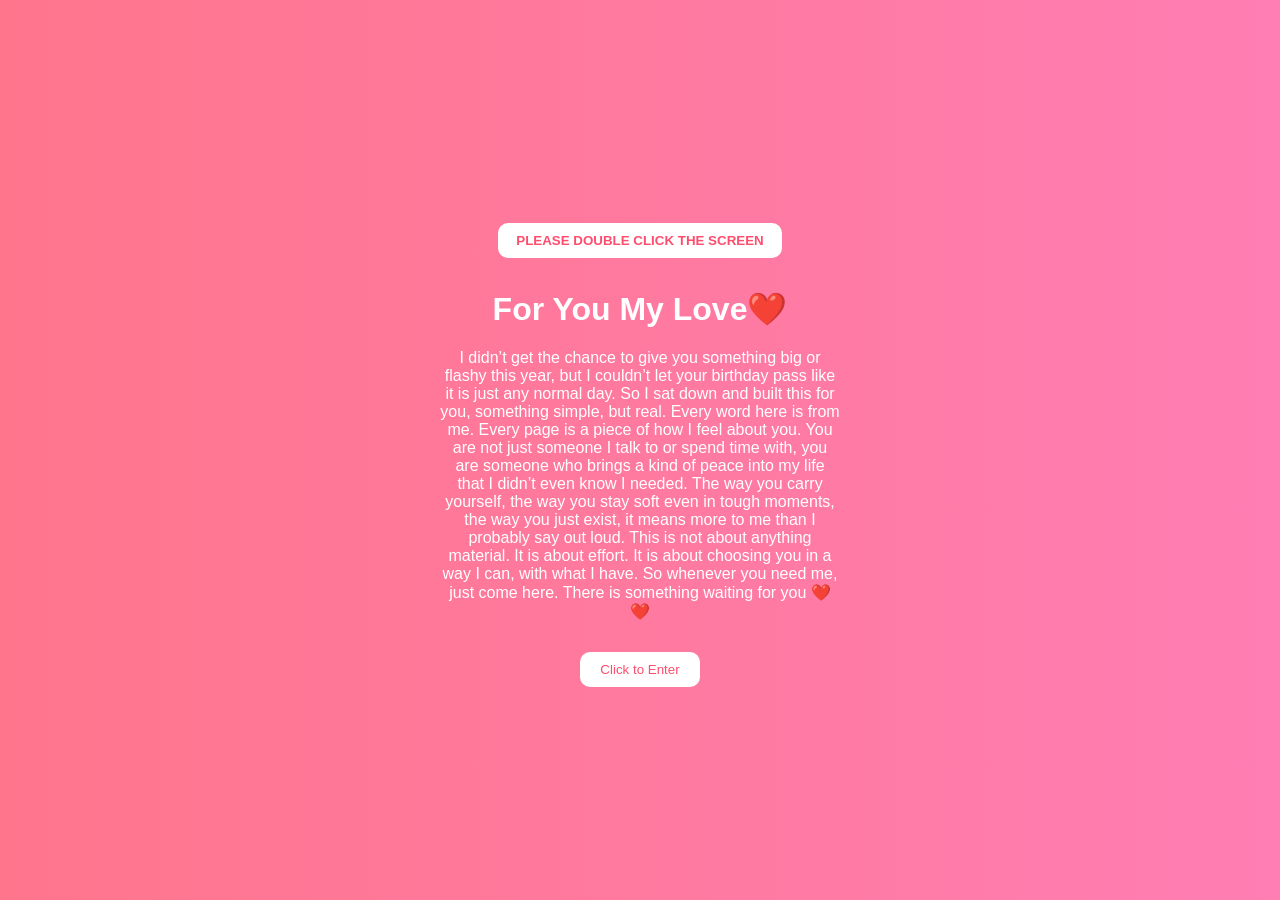
<file: index.html>
<!DOCTYPE html>
<html>
<head>
  <title>For You ❤️</title>
  <link rel="stylesheet" href="style.css">
</head>

<body class="center">

<audio id="bgMusic" loop>
  <source src="song.mp3" type="audio/mpeg">
</audio>

<script>
  function playMusic() {
    const music = document.getElementById("bgMusic");
    music.play();
    document.removeEventListener("click", playMusic);
  }

  document.addEventListener("click", playMusic);
</script>
<div class="box">
<button class="nav-btn">PLEASE DOUBLE CLICK THE SCREEN</button>
  <h1>For You  My Love❤️</h1>
  <p>I didn’t get the chance to give you something big or flashy this year, but I couldn’t let your birthday pass like it is just any normal day.

So I sat down and built this for you, something simple, but real.

Every word here is from me. Every page is a piece of how I feel about you.

You are not just someone I talk to or spend time with, you are someone who brings a kind of peace into my life that I didn’t even know I needed.

The way you carry yourself, the way you stay soft even in tough moments, the way you just exist, it means more to me than I probably say out loud.

This is not about anything material. It is about effort. It is about choosing you in a way I can, with what I have.

So whenever you need me, just come here.

There is something waiting for you ❤️❤️</p>

  <a href="message.html">
    <button>Click to Enter</button>
  </a>
</div>

<div class="hearts"></div>

</body>
</html>
</file>
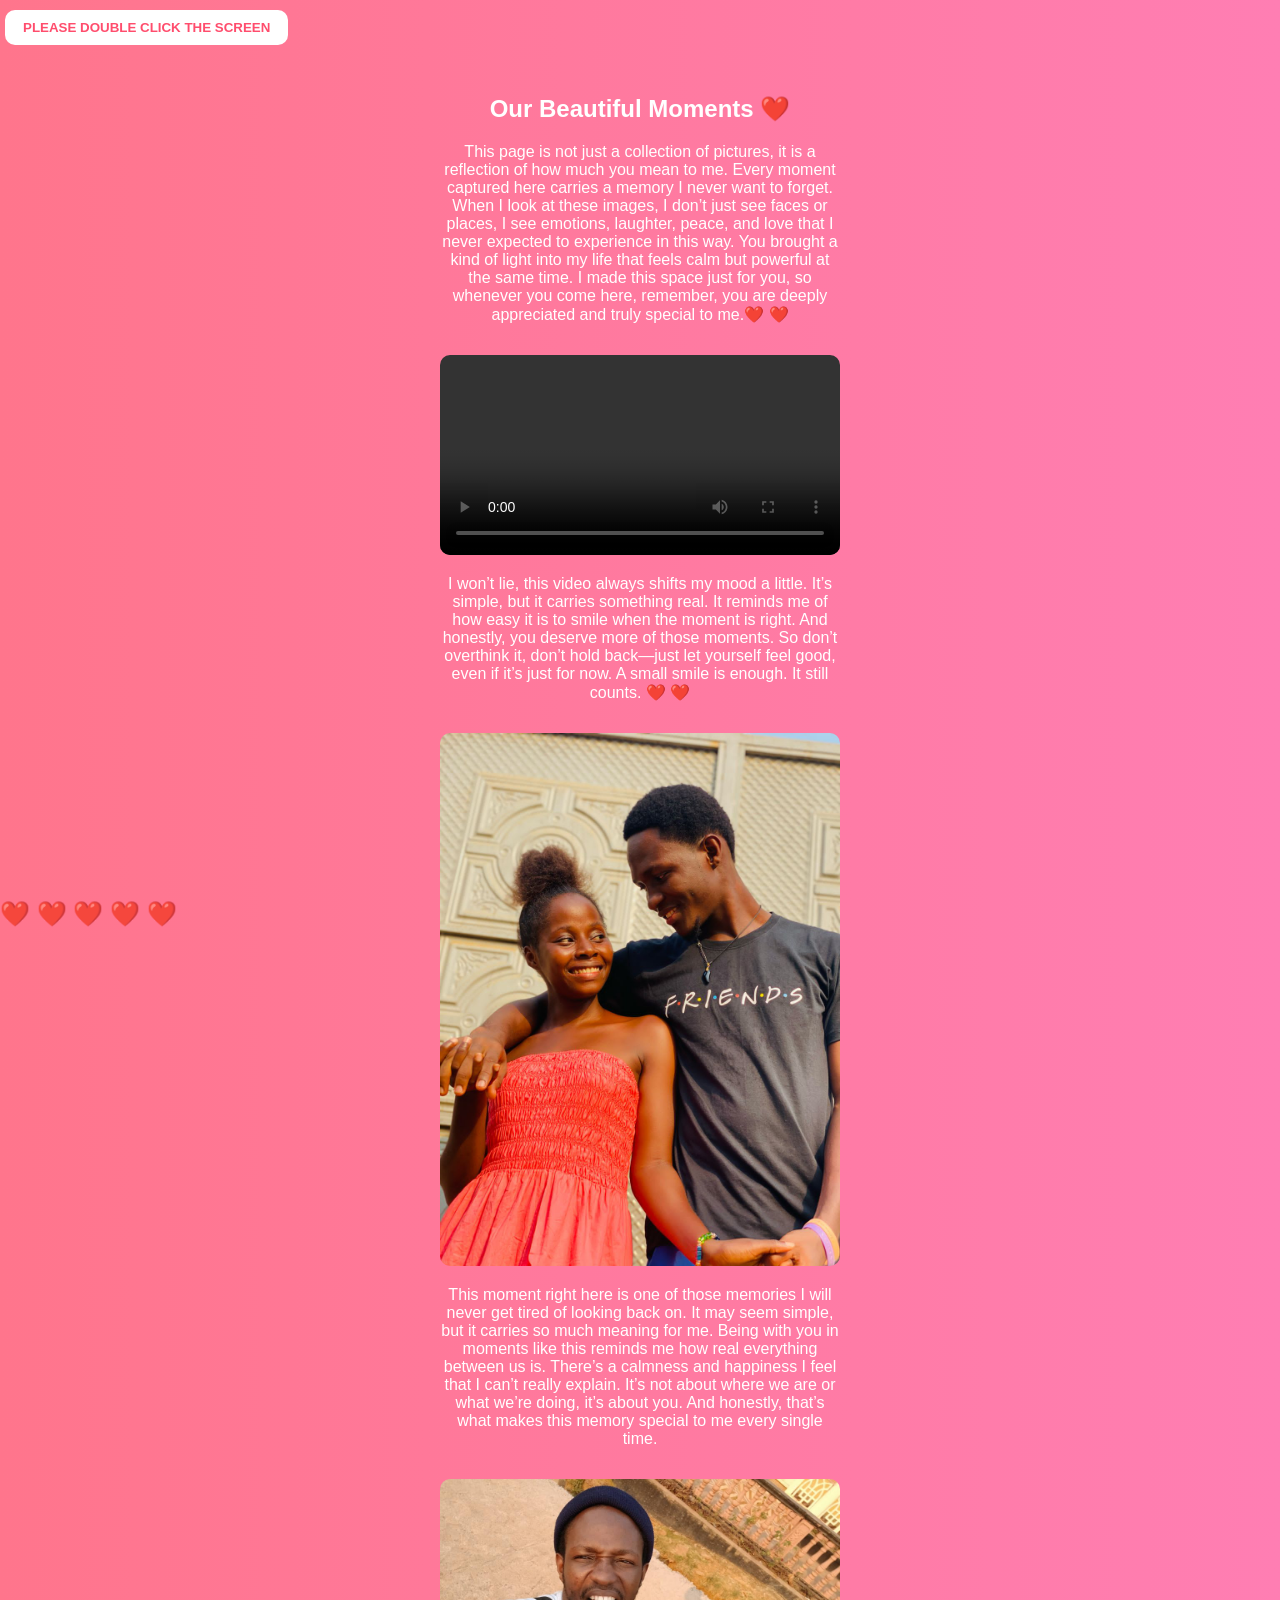
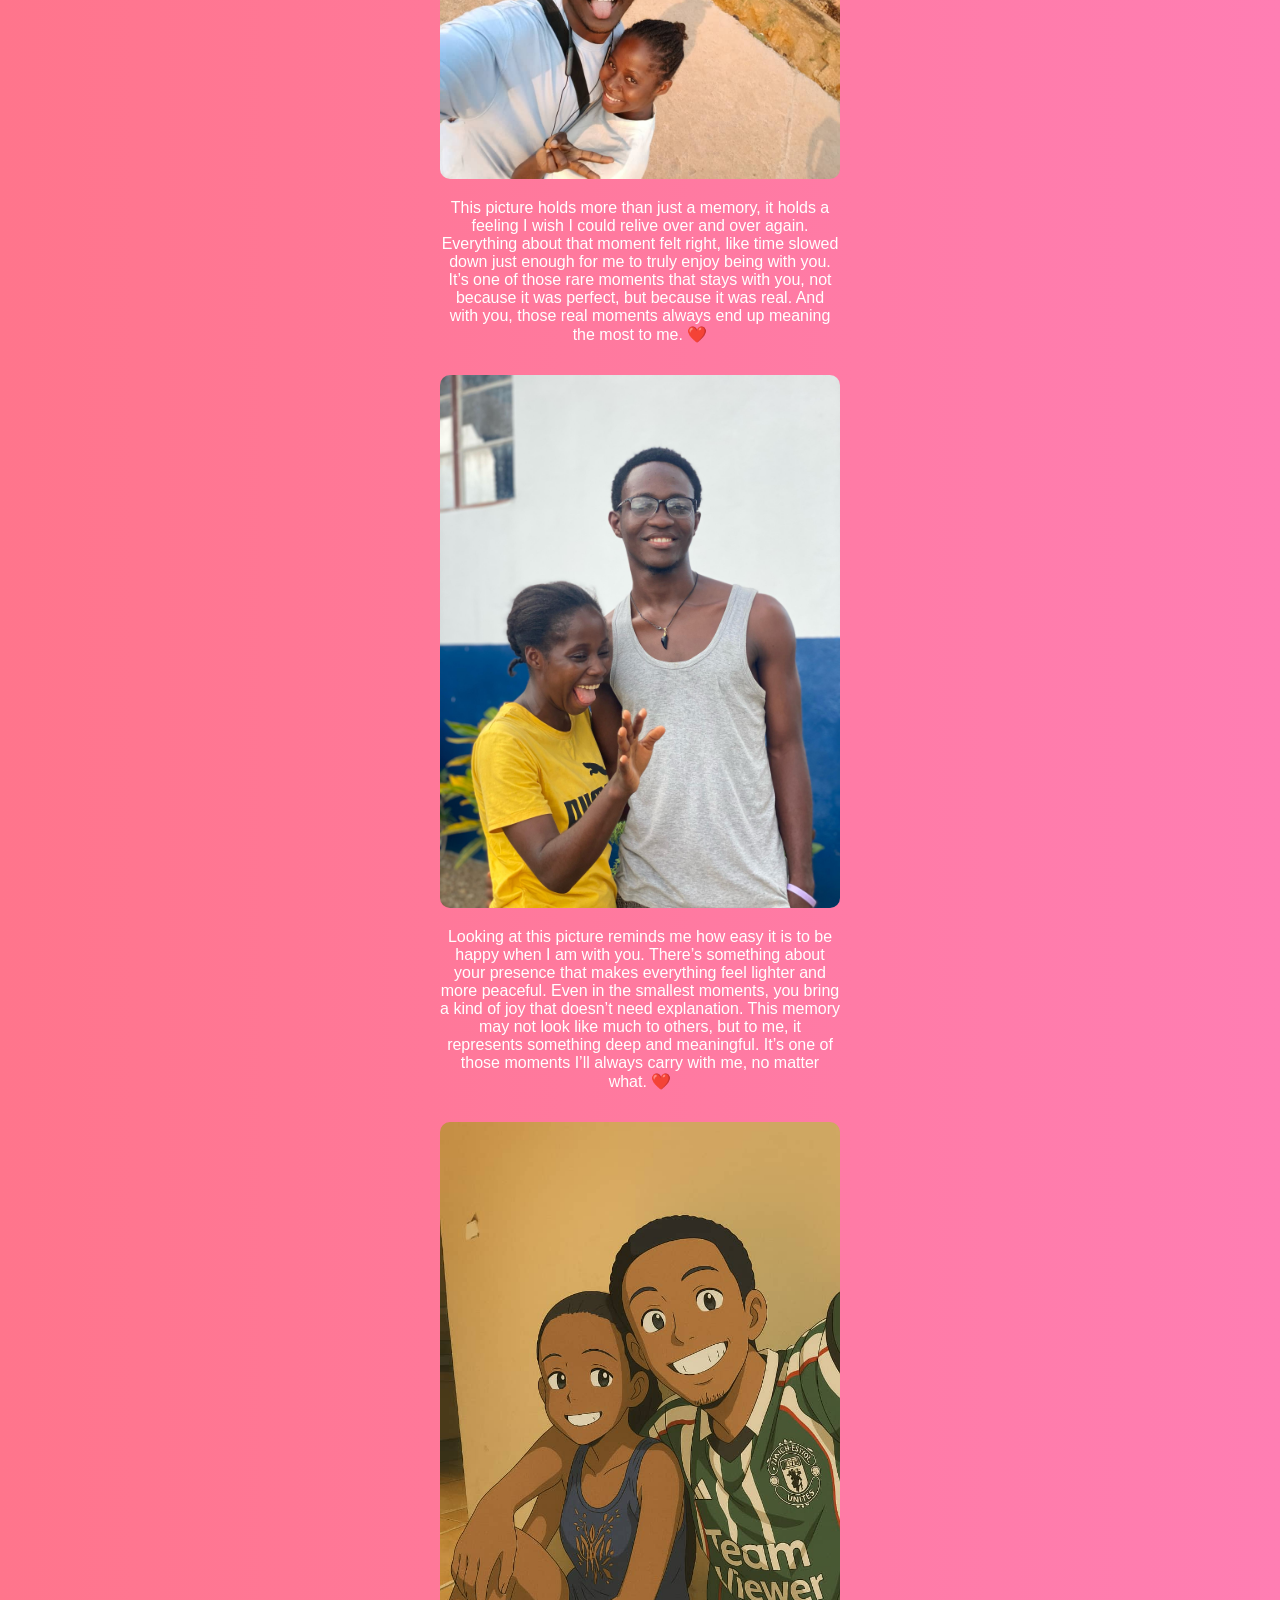
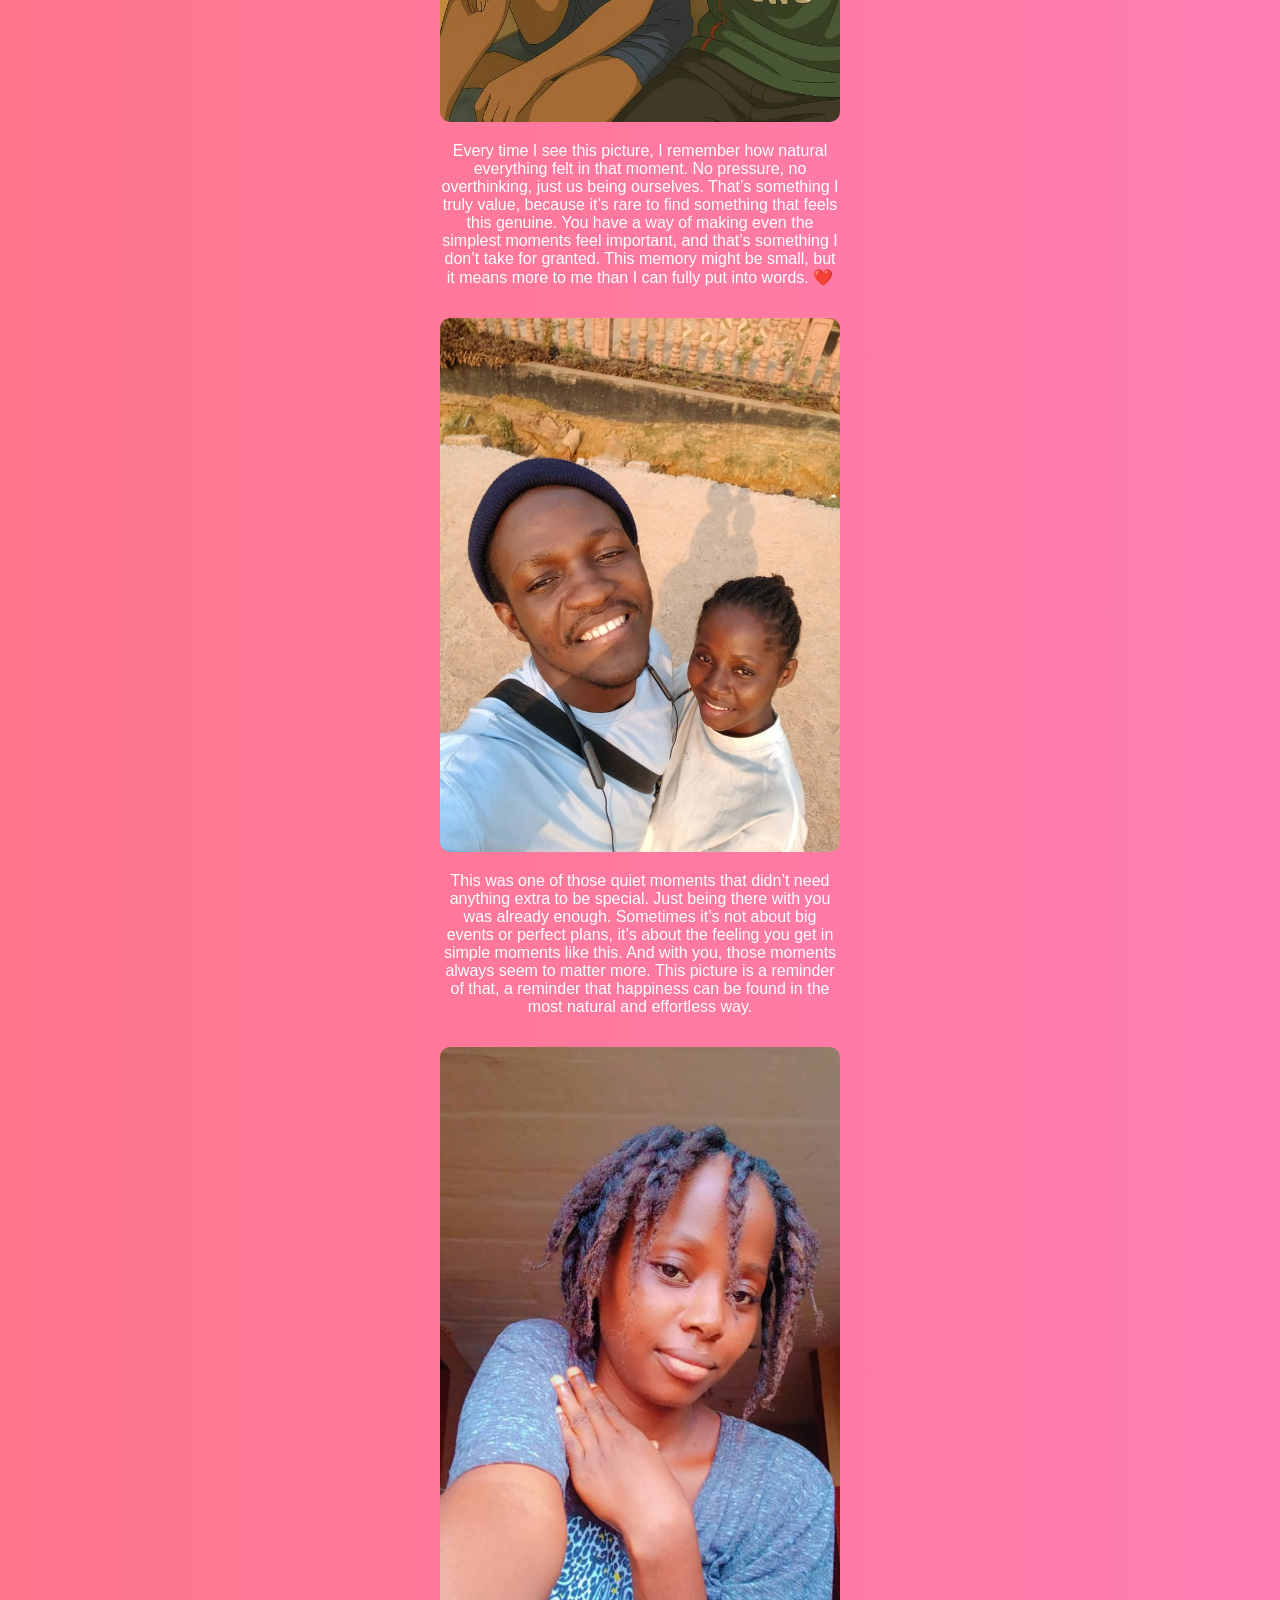
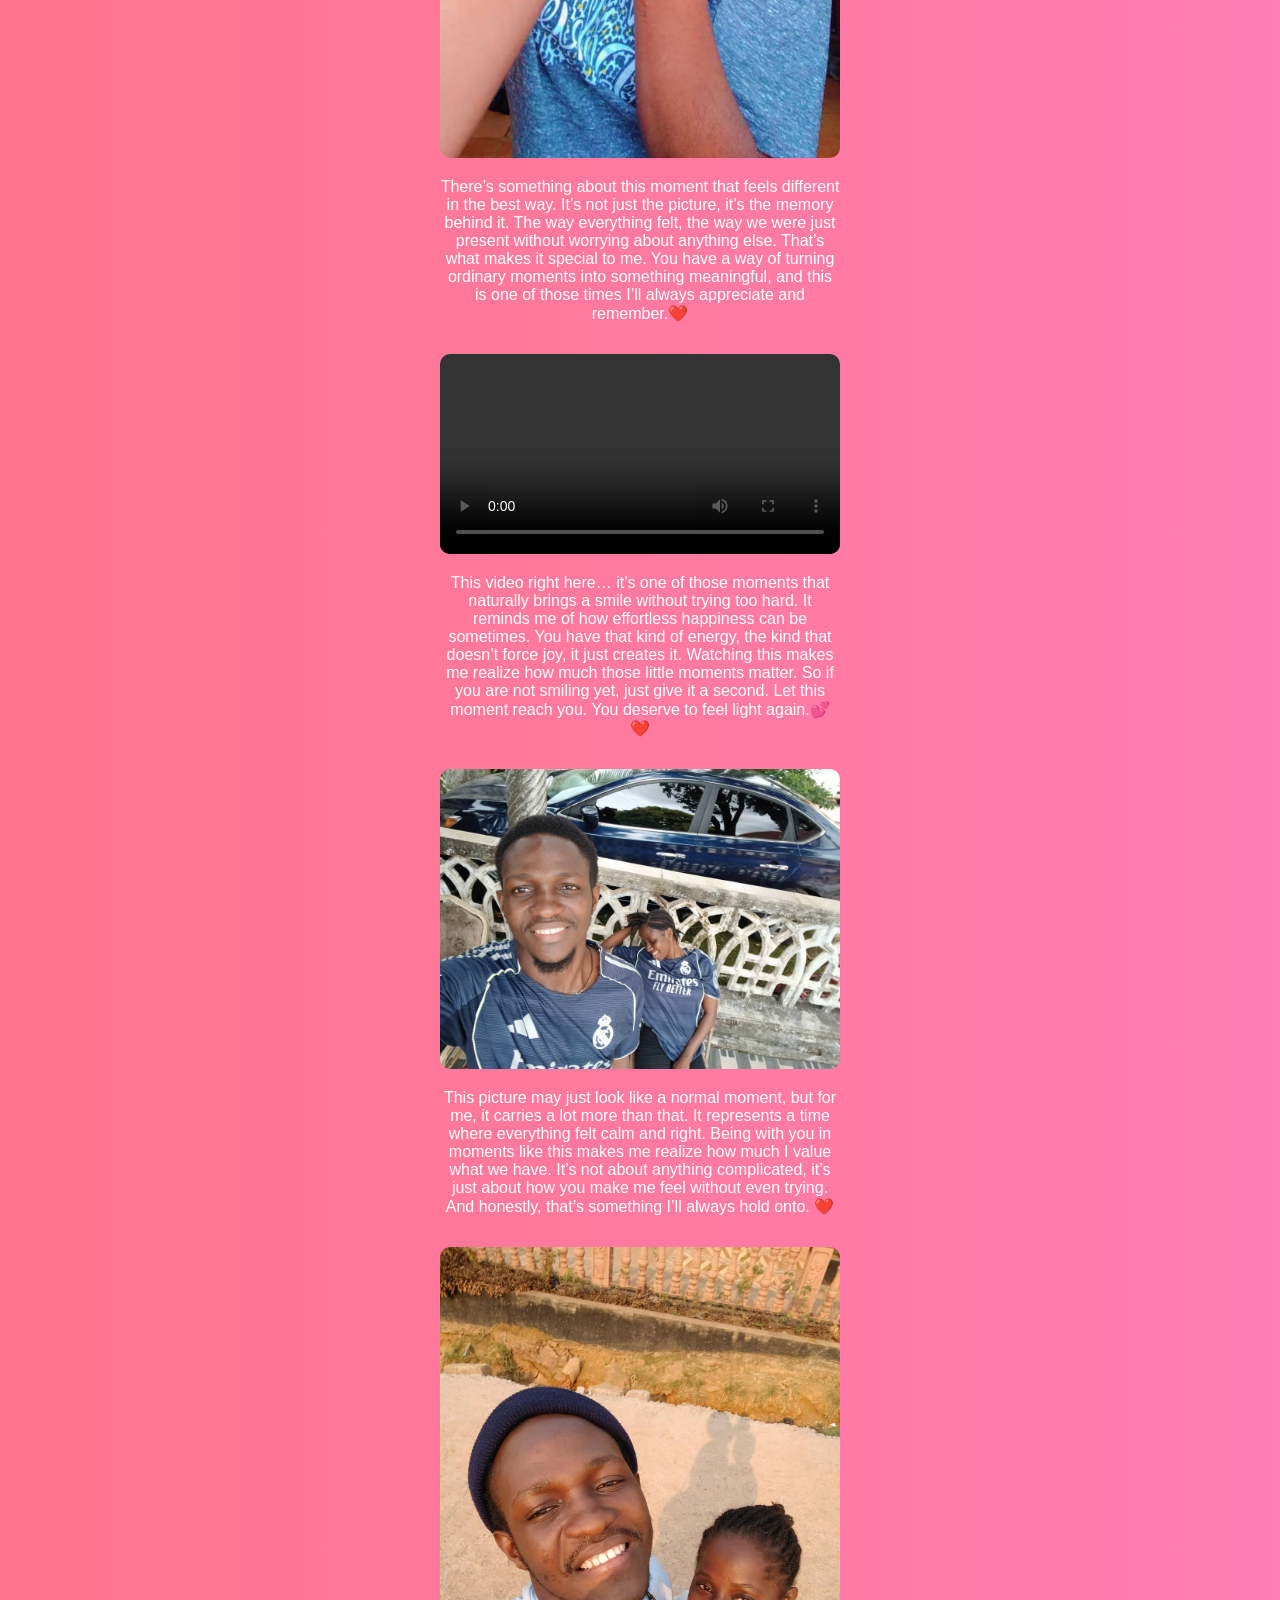
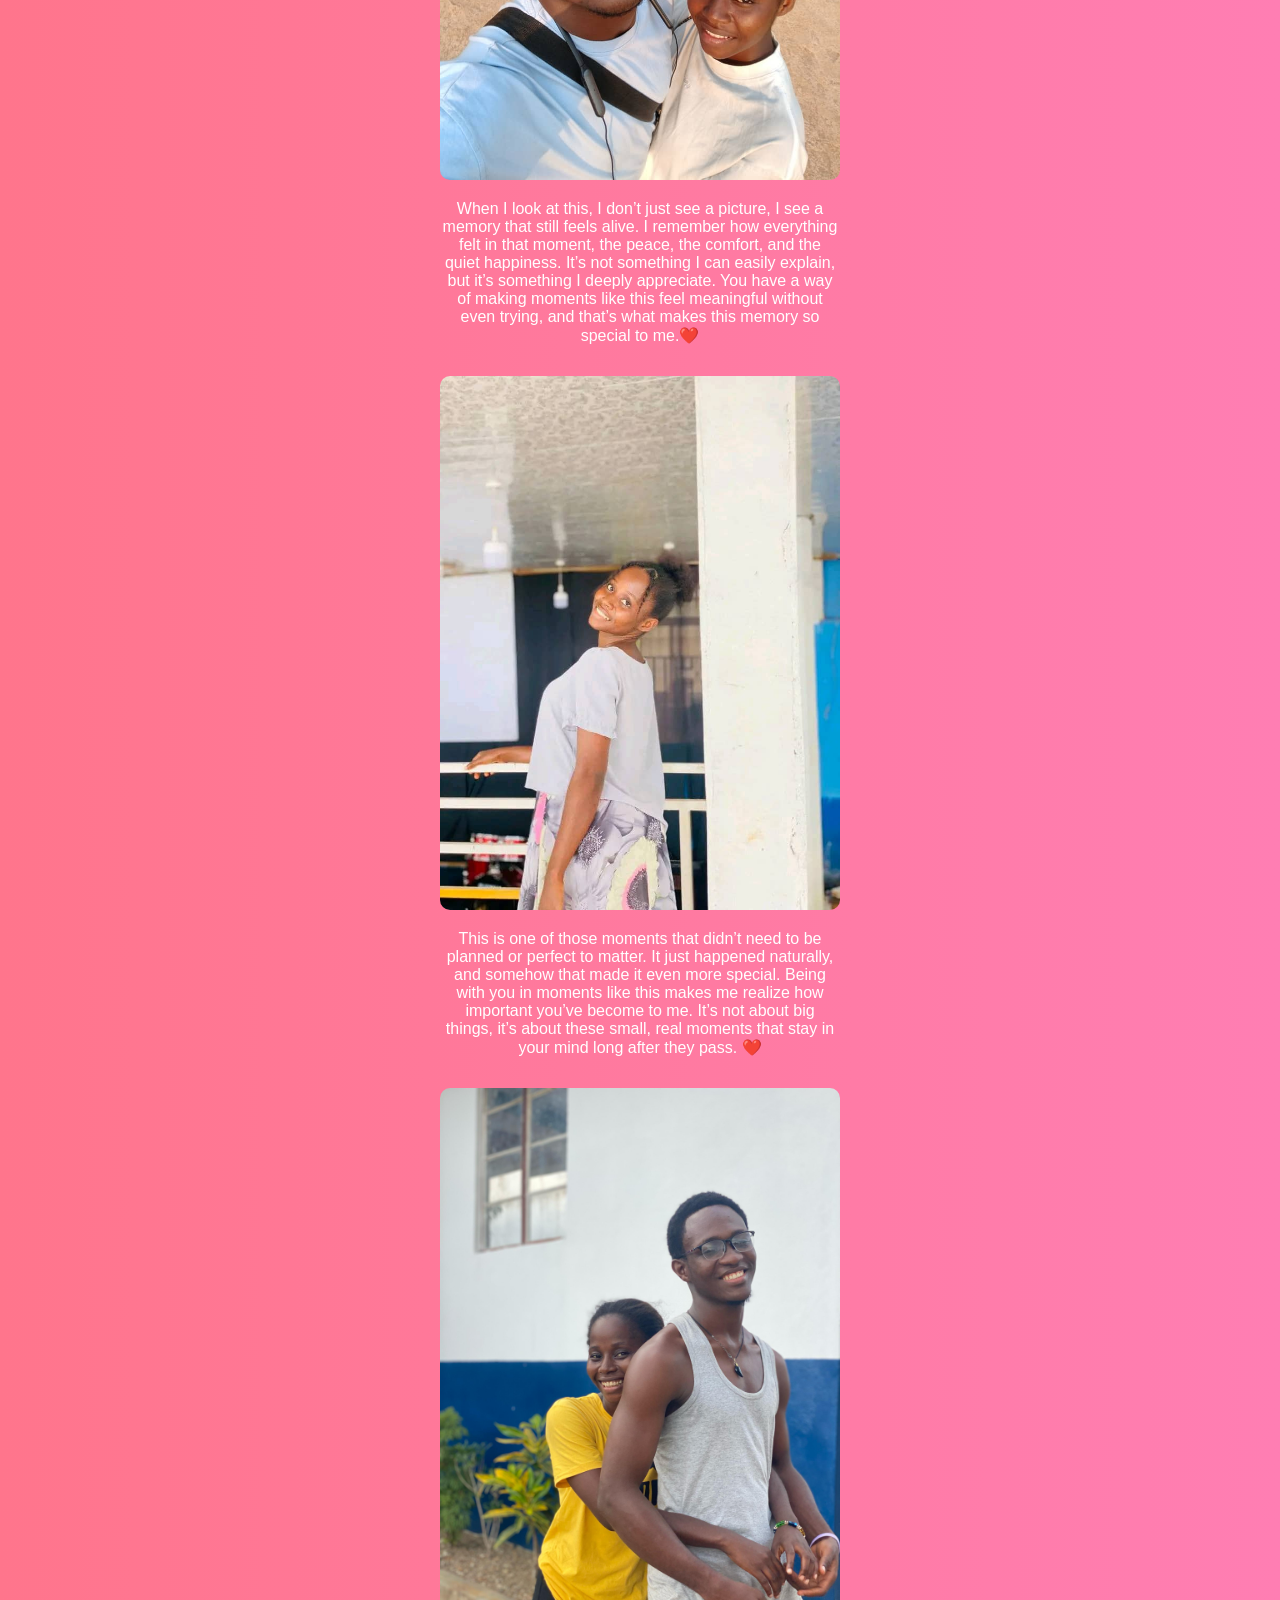
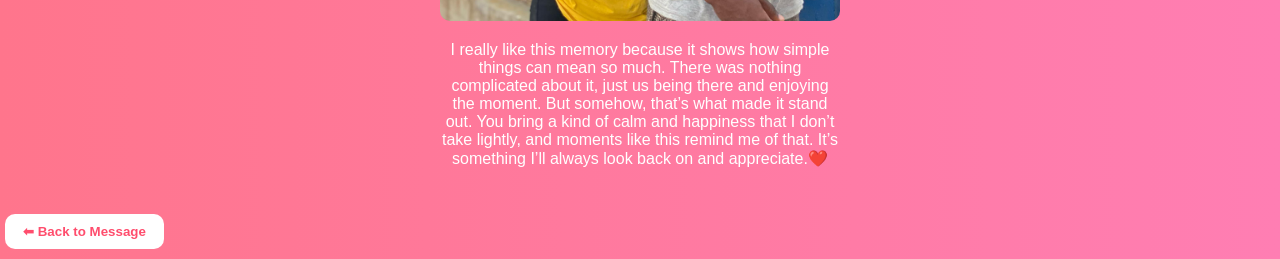
<file: gallery.html>
<!DOCTYPE html>
<html>
<head>
  <title>Our Memories 📸</title>
  <link rel="stylesheet" href="style.css">
</head>

<body>

<audio id="bgMusic" loop>
  <source src="song.mp3" type="audio/mpeg">
</audio>

<script>
  document.body.addEventListener('click', function () {
    document.getElementById("bgMusic").play();
  });
</script>
<button class="nav-btn">PLEASE DOUBLE CLICK THE SCREEN</button>
<div class="box">
  <h2>Our Beautiful Moments ❤️</h2>
<p>This page is not just a collection of pictures, it is a reflection of how much you mean to me.
	  Every moment captured here carries a memory I never want to forget.
	  When I look at these images, I don’t just see faces or places, I see emotions, laughter, peace, and love that I never expected to experience in this way. You brought a kind of light into my life that feels calm but powerful at the same time. 
	  I made this space just for you, so whenever you come here, remember, you are deeply appreciated and truly special to me.❤️ ❤️</p>
	  	 
<video class="video" controls>
  <source src="v8.mp4" type="video/mp4">
  Your browser does not support video.
</video>

<p>I won’t lie, this video always shifts my mood a little.
	It’s simple, but it carries something real.
	It reminds me of how easy it is to smile when the moment is right. 
	And honestly, you deserve more of those moments.
	So don’t overthink it, don’t hold back—just let yourself feel good, even if it’s just for now.
	A small smile is enough.
	It still counts. ❤️ ❤️</p>
		 
  <img src="us27.jpg" class="photo">
  <p> This moment right here is one of those memories I will never get tired of looking back on.
  It may seem simple, but it carries so much meaning for me.
  Being with you in moments like this reminds me how real everything between us is.
  There’s a calmness and happiness I feel that I can’t really explain.
  It’s not about where we are or what we’re doing, it’s about you.
  And honestly, that’s what makes this memory special to me every single time.</p>

  <img src="us41.jpg" class="photo">
  <p>This picture holds more than just a memory, it holds a feeling I wish I could relive over and over again.
  Everything about that moment felt right, like time slowed down just enough for me to truly enjoy being with you.
  It’s one of those rare moments that stays with you, not because it was perfect, but because it was real.
  And with you, those real moments always end up meaning the most to me. ❤️</p>
  
  
  <img src="us14.jpg" class="photo">
  <p>Looking at this picture reminds me how easy it is to be happy when I am with you. 
  There’s something about your presence that makes everything feel lighter and more peaceful.
  Even in the smallest moments, you bring a kind of joy that doesn’t need explanation. 
  This memory may not look like much to others, but to me, it represents something deep and meaningful.
  It’s one of those moments I’ll always carry with me, no matter what. ❤️</p>

  <img src="us2.jpg" class="photo">
  <p>Every time I see this picture, I remember how natural everything felt in that moment. 
  No pressure, no overthinking, just us being ourselves.
  That’s something I truly value, because it’s rare to find something that feels this genuine. 
  You have a way of making even the simplest moments feel important, and that’s something I don’t take for granted.
  This memory might be small, but it means more to me than I can fully put into words. ❤️</p>

<img src="us39.jpg" class="photo">
  <p>This was one of those quiet moments that didn’t need anything extra to be special. 
  Just being there with you was already enough.
  Sometimes it’s not about big events or perfect plans, it’s about the feeling you get in simple moments like this.
  And with you, those moments always seem to matter more.
  This picture is a reminder of that, a reminder that happiness can be found in the most natural and effortless way. </p>

  <img src="us22.jpg" class="photo">
  <p>There’s something about this moment that feels different in the best way.
  It’s not just the picture, it’s the memory behind it.
  The way everything felt, the way we were just present without worrying about anything else. 
  That’s what makes it special to me. 
  You have a way of turning ordinary moments into something meaningful, and this is one of those times I’ll always appreciate and remember.❤️</p>
  
  
  <video class="video" controls>
  <source src="v18.mp4" type="video/mp4">
  Your browser does not support video.
</video>

<p>This video right here… it’s one of those moments that naturally brings a smile without trying too hard. 
	It reminds me of how effortless happiness can be sometimes. 
	You have that kind of energy, the kind that doesn’t force joy, it just creates it.
	Watching this makes me realize how much those little moments matter. 
	So if you are not smiling yet, just give it a second. 
	Let this moment reach you.
	You deserve to feel light again.💕 ❤️</p>
  
<img src="us24.jpg" class="photo">
  <p>This picture may just look like a normal moment, but for me, it carries a lot more than that.
  It represents a time where everything felt calm and right. 
  Being with you in moments like this makes me realize how much I value what we have.
  It’s not about anything complicated, it’s just about how you make me feel without even trying.
  And honestly, that’s something I’ll always hold onto. ❤️</p>

  <img src="us39.jpg" class="photo">
  <p>When I look at this, I don’t just see a picture, I see a memory that still feels alive. 
  I remember how everything felt in that moment, the peace, the comfort, and the quiet happiness.
  It’s not something I can easily explain, but it’s something I deeply appreciate.
  You have a way of making moments like this feel meaningful without even trying, and that’s what makes this memory so special to me.❤️</p>
  
  <img src="us30.jpg" class="photo">
  <p>This is one of those moments that didn’t need to be planned or perfect to matter. 
  It just happened naturally, and somehow that made it even more special.
  Being with you in moments like this makes me realize how important you’ve become to me.
  It’s not about big things, it’s about these small, real moments that stay in your mind long after they pass. ❤️</p>
  
  <img src="us18.jpg" class="photo">
  <p>I really like this memory because it shows how simple things can mean so much. 
  There was nothing complicated about it, just us being there and enjoying the moment. 
  But somehow, that’s what made it stand out. 
  You bring a kind of calm and happiness that I don’t take lightly, and moments like this remind me of that.
  It’s something I’ll always look back on and appreciate.❤️</p>

</div>

<div class="hearts"></div>
<a href="message.html">
  <button class="nav-btn">⬅ Back to Message</button>
</a>
</body>
</html>
</file>
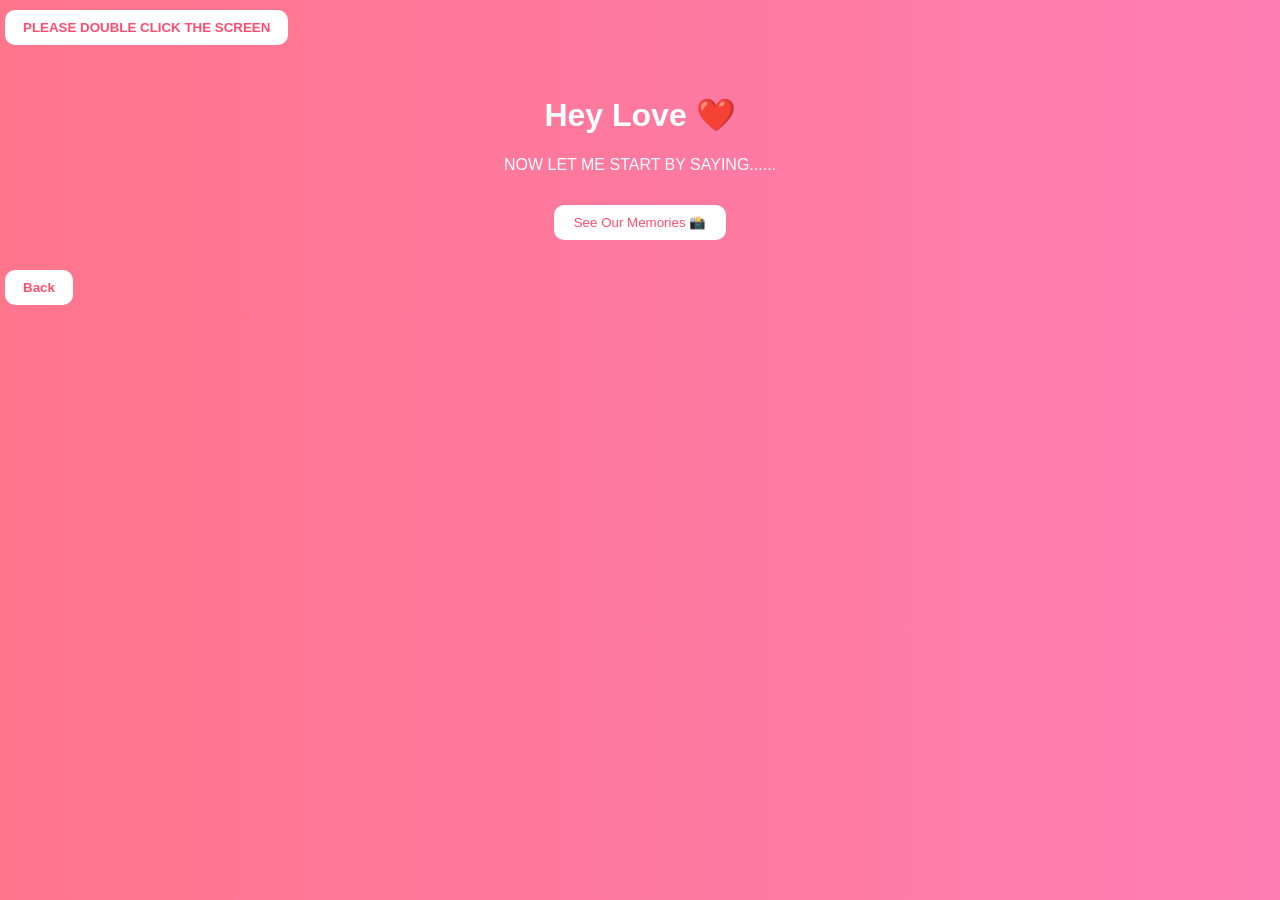
<file: message.html>
<!DOCTYPE html>
<html>
<head>
  <title>My Message ❤️</title>
  <link rel="stylesheet" href="style.css">
</head>

<body>

<audio id="bgMusic" loop>
  <source src="song.mp3" type="audio/mpeg">
</audio>
  
<script>
  document.body.addEventListener('click', function () {
    document.getElementById("bgMusic").play();
  });
</script>
<button class="nav-btn">PLEASE DOUBLE CLICK THE SCREEN</button>
<div class="box fade">
  <h1> Hey Love ❤️</h1>

  <p id="typingText"></p>

  <a href="gallery.html">
    <button>See Our Memories 📸</button>
  </a>
</div>

<div class="hearts"></div>

<script>
  const text = `

NOW LET ME START BY SAYING.........

🎉 Happy Birthday My Love ❤️  

Today is all about you, and I just want you to take a moment to truly enjoy it without overthinking anything.  

You deserve a day filled with calm, happiness, and genuine smiles, because the kind of person you are naturally brings that same energy into other people’s lives.  

I don’t always say it, but you have become someone really important to me in a way that feels easy and real.  

Being around you, even in the simplest moments, has a way of making everything feel lighter and more peaceful.  

It’s something rare, and I don’t take that for granted.  

On your special day, I hope you feel appreciated, valued, and seen for who you truly are.  

Not just today, but every day.  

You carry yourself with a kind of softness and strength that stands out without you even trying, and that’s something I genuinely admire about you.  

I hope this new year of your life brings you more happiness, more growth, and more moments that make you smile without effort.  

And no matter what happens, I want you to always remember that you have someone who cares about you and wishes you nothing but the best.  

So take your time today, smile a little more, and just be yourself, because that alone is already enough.  

Happy birthday once again ❤️🎂  

No matter what happens, I will always choose you.`;

  let i = 0;

  function typeWriter() {
    if (i < text.length) {
      document.getElementById("typingText").innerHTML += text.charAt(i);
      i++;
      setTimeout(typeWriter, 30);
    }
  }

  typeWriter();
</script>
<a href="index.html">
  <button class="nav-btn">Back</button>
</a>

</body>
</html>
</file>
<file: style.css>
body {
  margin: 0;
  font-family: Arial;
  background: linear-gradient(to right, #ff758c, #ff7eb3);
  color: white;
}

.center {
  display: flex;
  justify-content: center;
  align-items: center;
  height: 100vh;
}

.box {
  text-align: center;
  padding: 20px;
  max-width: 400px;
  margin: auto;
}

button {
  padding: 10px 20px;
  border: none;
  background: white;
  color: #ff4d6d;
  border-radius: 10px;
  cursor: pointer;
  margin-top: 15px;
}

button:hover {
  background: #ffe6eb;
}

.photo {
  width: 100%;
  border-radius: 10px;
  margin-top: 15px;
}

.fade {
  animation: fadeIn 2s;
}

@keyframes fadeIn {
  from {opacity: 0;}
  to {opacity: 1;}
}

/* ❤️ Floating Hearts */
.hearts::before,
.hearts::after {
  content: "❤️ ❤️ ❤️ ❤️ ❤️";
  position: fixed;
  top: 100%;
  left: 0;
  width: 100%;
  font-size: 24px;
  animation: floatHearts 10s linear infinite;
  opacity: 0.7;
}

.hearts::after {
  animation-delay: 5s;
}

@keyframes floatHearts {
  0% {
    transform: translateY(0);
  }
  100% {
    transform: translateY(-100vh);
  }
}
.video {
  width: 100%;
  max-width: 400px;
  border-radius: 10px;
  margin-top: 15px;
}
.nav-btn {
  padding: 10px 18px;
  margin: 10px 5px;
  border: none;
  border-radius: 10px;
  background: white;
  color: #ff4d6d;
  cursor: pointer;
  font-weight: bold;
  transition: 0.3s;
}

.nav-btn:hover {
  background: #ffe6eb;
  transform: scale(1.05);
}
</file>
